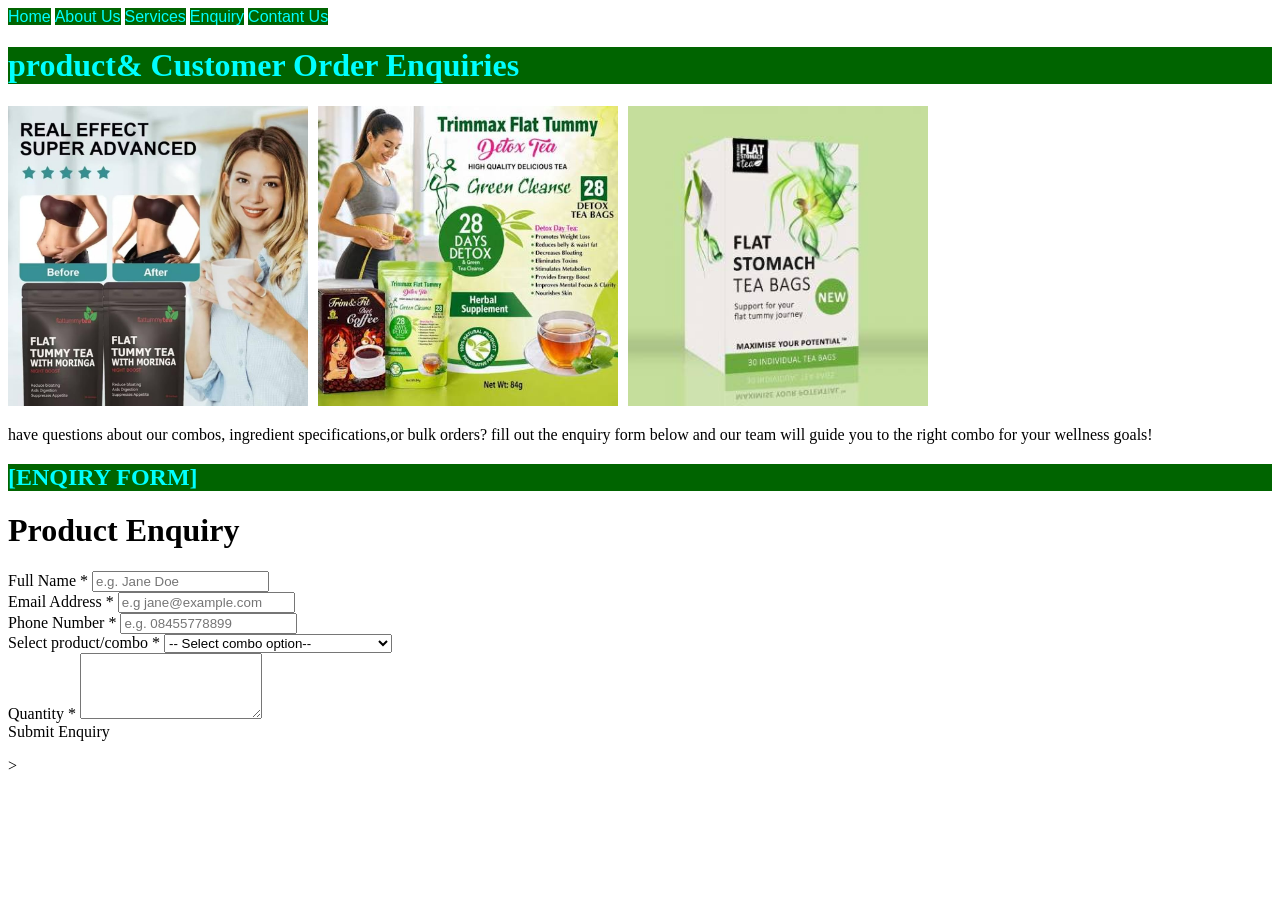
<file: enquiry.html>
<!DOCTYPE html>
<html>

<head>
    <meta charset="UTF-8">
    <meta name="viewport" content="width=device-width, initial-scale=1.0">
    <meta name=" description"
        content="Discover Flat Stoamch Tea (FST) - natural herbal teas designed to support your wellness, detox, and fitness goals with 4-week challenge programs.">
    <link rel="stylesheet" href="CSS/mystyle.css">
    <title>Home | flatStomachtea</title>
    <!-- Enquiry page update-->

    <style>
        .text {
            font-family: 'Gill Sans', 'Gill Sans MT', Calibri, 'Trebuchet MS', sans-serif;
        }
    </style>

    <script src="javascript/script.js"></script>



</head>
<a class="nav" href="index.html">Home</a>
<a class="nav" href="aboutus.html">About Us</a>
<a class="nav" href="services.html">Services</a>
<a class="nav" href="enquiry.html">Enquiry</a>
<a class="nav" href="contactus.html">Contant Us</a>

<h1 style="color: aqua;background-color: darkgreen;"> product& Customer Order Enquiries</h1>
<div style="display: flex; gap: 10px; margin: 20px 0;">
    <img src="images/real effect super advanced.jpg" width="300" />
    <img src="images/trimmax flat tummy.jpg" width="300" />
    <img src="images/teabag.jpg" width="300" />
</div>
<p> have questions about our combos, ingredient specifications,or bulk orders? fill out the enquiry form below and our
    team will guide you to the right combo for your wellness goals!</p>

<h2 style="color: aqua;background-color: darkgreen;">[ENQIRY FORM]</h2>


<main class="container">
    <!-- header Tag Hierarchy (H!) -->
    <h1>Product Enquiry</h1 <form id="enquiryForm" novalidate>
    <div class="form-group">
        <label for="fullName">Full Name *</label>
        <input type="text" id="fullName" placeholder="e.g. Jane Doe">
        <span class="error-message" id="nameError"></span>
    </div>
    <div class="form-group">
        <label for="email">Email Address *</label>
        <input type="email" id="email" placeholder="e.g jane@example.com">
        <span class="error-message" id="emailError"></span>
    </div>
    <div class="form-group">
        <label for="phone">Phone Number *</label>
        <input type="tel" id="phone" placeholder="e.g. 08455778899">
        <span class="error-message" id="phoneError"></span>
    </div>
    <div class="form-group">
        <label for="product">Select product/combo *</label>
        <select id="product">
            <option value="">-- Select combo option--</option>
            <option value="189">Flat Tummy Tea -R189</option>
            <option value="229">Flat-Flush Capsules- R229</option>
            <option value="369">Tea + Capsule bundle -R369</option>
            <option value="479">Trimmax flat Tummy Bundle -R479</option>
        </select>
        <span class="error-message" id="productError"></span>
    </div>
    <div class="form-group">
        <label for="qty">Quantity *</label>
        <textarea id="message" rows="4"></textarea>
    </div>
    <buuton type="submit">Submit Enquiry</buuton>
    <p id="result"></p>
    </form>


    >



    </body>

</html>
</file>
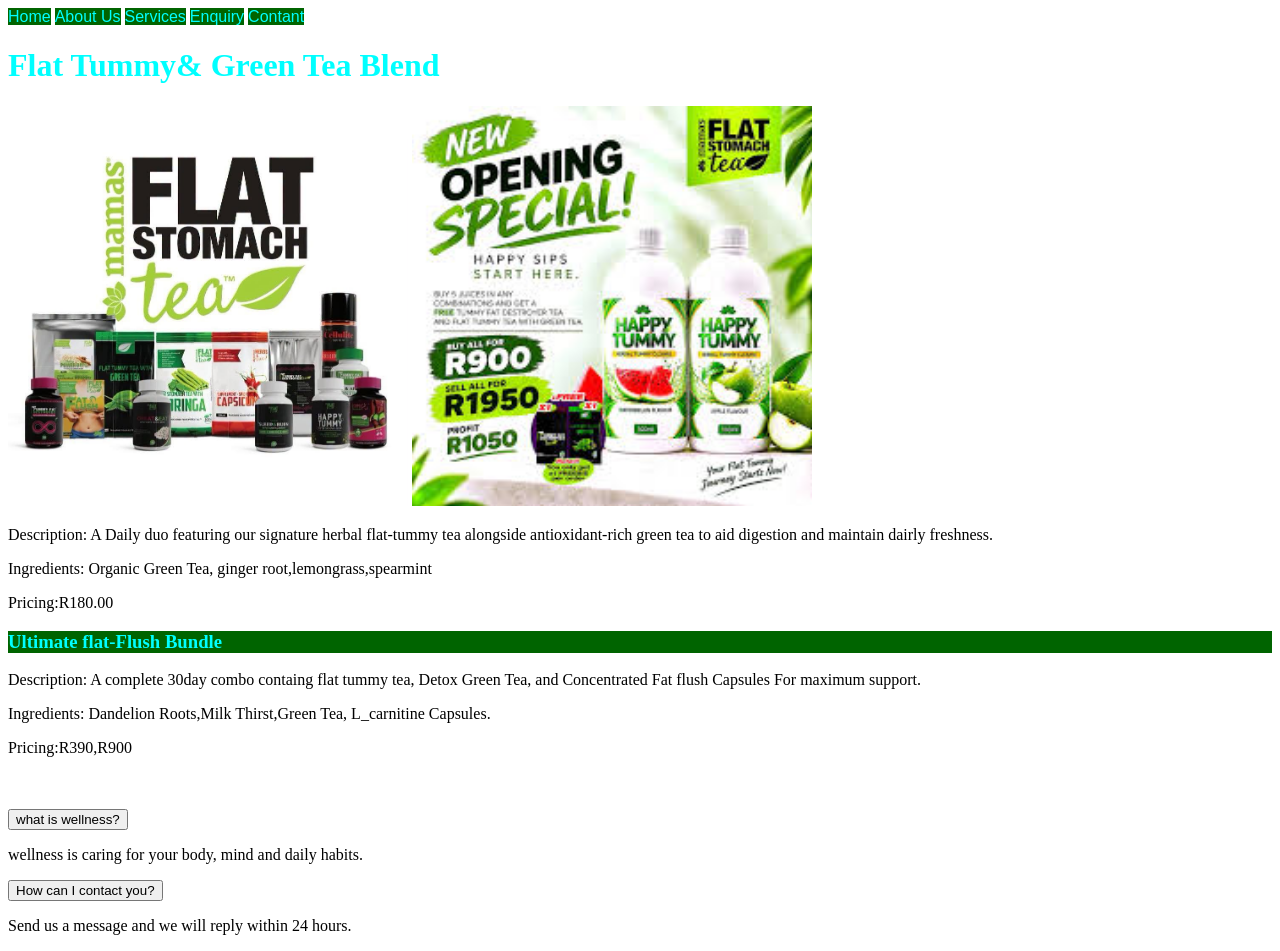
<file: services.html>
<!DOCTYPE html>
<html>
    <head>
        <meta charset="UTF-8">
        <meta name="viewport" content="width=device-width, initial-scale=1.0">
        <meta name=" description" content="Discover Flat Stoamch Tea (FST) - natural herbal teas designed to support your wellness, detox, and fitness goals with 4-week challenge programs.">
        <link rel="stylesheet" href="CSS/mystyle.css">
        <title>Home | flatStomachtea</title>
        <!-- services page update -->
         <style>
            .text{
             font-family: Arial, Helvetica, sans-serif;
             color: blueviolet;   
            }

         </style>




    </head>
    <body>

        <script src="javascript/script.js"></script>

        <a class="nav" href="index.html">Home</a>
        <a class="nav" href="aboutus.html">About Us</a>
        <a class="nav" Href="services.html">Services</a>
        <a class="nav" href="enquiry.html">Enquiry</a>
        <a class="nav" href="contactus.html">Contant </a>
<br>
<h1 style="color: aqua;background-color:darkgreen>Detailed product Offering</h1>

<p> Description: perfect for beginners! includes a 14-day supply fo flat Tummy Tea Flush Capsules To support digestion and kickstart energy.</p>
<p>Ingredients:Green Tea Extract, Peppermint leaf,senna and Leaf,Garcinia Cambogia</p>
<p>Pricing: R250.00</p>
<h2 style="color;aqua; background-color;darkgreen >Flat Tummy& Green Tea Blend</h2>
<div>
    <img src="images/product fst.jpg" width="400"/>
    <img src="images/happy slim.jpg" width="400"/>
</div>
<p>Description: A Daily duo featuring our signature herbal flat-tummy tea alongside antioxidant-rich green tea to aid digestion and maintain dairly freshness.</p>
<p>Ingredients: Organic Green Tea, ginger root,lemongrass,spearmint 
<p>Pricing:R180.00</p>
<h3 style="color: aqua;background-color: darkgreen;">Ultimate flat-Flush Bundle</h3>
<p>Description: A complete 30day combo containg flat tummy tea, Detox Green Tea, and Concentrated Fat flush Capsules For maximum support.</p>
<p>Ingredients: Dandelion Roots,Milk Thirst,Green Tea, L_carnitine Capsules.</p>
<p>Pricing:R390,R900</p>

<br><br>

<button class="acc-btn">what is wellness?</button>
<div class="acc-panel"><p>wellness is caring for your body, mind and daily habits.</p></div>

<button class="acc-btn">How can I contact you?</button>
<div class="acc-panel"><p>Send us a message and we will reply within 24 hours.</p></div>

</body>
</html>
</file>
<file: CSS/mystyle.css>
.nav {
    box-sizing: border-box;
    margin: 0;
    font-family: "kumbh sans", sans-serif;
    background-color: darkgreen;
    color: aqua;
    padding: 0;
    text-decoration: none;
    overflow-x: hidden;
}

.navbar_container {
    display: flex;
    justify-content: space-between;
    align-items: center;
    height: 80%;
    background: #0000;
    z-index: 1000;
    width: 100%;
    margin: 0 auto;
    padding: 0 50px;
    position: fixed;
}


#navbar-logo {
    display: flex;
    justify-content: center;
    list-style: none;
    margin: 0auto;
}

.navbar_item {
    height: 80%;
}

.navbar_links {
    color: #fff;
    text-decoration: none;
    height: 100%;
    padding: 0 1rem;
    display: flex;
    align-items: centre;
}

.navbar_links:hover {
    color: #0ce48d;
    transition: all 0.3s ease;
}

.navbar_btn.mobile {
    display: none;
}

.navbar_btn.desktop {
    display: flex;
}

.button {
    background: #0ce48d;
    padding: 10px 20px;
    border: none;
    border-radius: 4px;
    color: #fff;
    text-decoration: none;
}

.button:hover {
    background: #15b856;
    transition: all 0.3s ease;
}

.navbar_toggle {
    display: none;
}

@media and (max-width: 968px; ) {
    .navbar_toggle {
        display: block;
        position: absolute;
        right: 20px;
        top: 50%;
        transition: translateY(-50%);
        color: #fff;
        z-index: 10;
        font-size: 1.5rem;
        background: none;
        cursor: pointer;
        padding: 0;
    }

    .navbar_menu {
        flex-direction: colomn;
        justify-content: flex-start;
        align-items: center;
        position: fixed;
        top: 80px;
        left: -100%;
        width: 100%;
        height: calc(100%-80px);
        opacity: 0;
        transition: all 0.5s ease;
        background: #131313;
        z-index: 10;
        margin: 0;
    }

    .navbar_menu.active {
        left: 0;
        opacity: 1;
    }

    .navbar_item {
        width: 100%;
        display: flex;
        justify-content: center;
    }

    /* Sign Up Button */
    .navbar_btn.mobile {
        display: flex;
        justify-content: center;
        padding-bottom: 2rem;
        width: 100%
    }


    h1 {
        color: aqua;
        background-color: darkgreen;
        text-align: left;
        border: 1px solid black;
    }

    h2 {
        text-align: center;
        color: #163d2d;
        border: 1px solid black;
    }

    .nav:hover {
        background-color: rgb(19, 85, 94);
    }

    p {
        font-family: Verdana, Geneva, Tahoma, sans-serif;
        font-size: 25px;
        color: blue;
    }

    img {
        margin-top: 20px;
    }

    /* tablet */
    @media (max-width: 768px) {
        .nav {
            display: block;
            margin-bottom: 8px;
            text-align: center;
        }
    }

    /* mobile */
    @media (max-width: 480px) {
        .nav {
            display: block;
            margin: 0 0 6px 0;
        }

        div {
            flex-direction: column;
        }

        p {
            font-size: 16px;
        }

        h1 {
            font-size: 22px;
        }

        h2 {
            font-size: 18px;
        }

        * {
            box-sizing: border-box;
            margin: 0;
            padding: o;
            Font-family: Arial, sans serif;
        }

        /* General layout & typography */
        body {
            font-family: Arial, Helvetica, sans-serif;
            margin: 0: padding: 20px;
            background-color: #9f9f9;
            color: #333;
        }

        header {
            text-align: center;
            margin-bottom: 30px;
        }

        /* pdoduct grid & cards */
        .gallery-grid {
            display: flex;
            flex- wrap: wrape;
            gap: 20px;
            justify- content: center;
        }

        .product-card {
            background-color: #ffff;
            border-radius: 8px;
            padding: 15px;
            width: 250px;
            text-align: center;
            box-shadow: 0 2px 5px rgba(0, 0, 0, 0.1);

        }

        .product-card img {
            width: 100%;
            height: 180px;
            object-fit: cover;
            border-radius: 4px;
            cursor: pointer;
        }

        /* Search Input */
        .search-section {
            text-align: center;
            margin-botton: 30px
        }

        #searchInput {
            padding: 10px;
            width: 60%;
            max-width: 400px;
            font-size: 16px;
            border-radius: 4px;
        }

        /* Accordion styles */
        .accordion {
            background-color: #2e7d32;
            color: white;
            cursor: pointer;
            padding: 14px;
            width: 100%;
            border: none;
            text-align: left;
            outline: none;
            font-size: 16px;
            transition: 0.3s;
            margin-top: 10px;
            boarder- radius: 4px;

            /* hrbalcart - Flat stomach Tea | Part 2 Styles*/
            :root {
                --green: #1f4d1f;
                --green-light: #3b7d2c;
                --accent: #7fe0c5;
                --blue: #1a3fa0;
                --bg: #fbfaf3;
                --text: #222
            }

            * {
                box-sizing: borde-box
            }

            body {
                margin: 0;
                font-family: Arial, Helvetica, sans-serif;
                background: var(--bg);
                color: var(--text);
                line-height: 1.6
            }

            header.site {
                padding: 12px 20px;
                display: flex;
                align-items: center;
                gap: 16px;
                flex-wrap: wrape
            }

            header.site .brand {
                font-size: 1.8rem;
                font-weight: bold;
                color: var(--green);
                text-decoration: none
            }

            header.site.brand small {
                display: block;
                font-size: .7rem;
                font-weight: normal;
                font-style: italic;
            }

            nav ul {
                list-style: none;
                margin: 0;
                padding: 0;
                display: flex;
                flex-wrape: wrape;
                gap 4px
            }


            nav ul {
                list-style: none:margin:0;
                padding: 0;
                display;
                flex;
                flex-wrape;
                wrape;

                gap:padding nav a {
                    display: block;
                    background: var(--green light);
                    transform: translateY(-2px)
                }

                .banner {}

                color:var() .banner {
                    background: :var(---green);
                    color: var() (---accent);
                    font-
                }

                main {
                    max-width: 1100px;
                    margin: 0 auto;
                    padding: 16px
                }

                h2.band {
                    background: var(--blue);
                    font-size: 1. 15rem
                }

                intro {
                    color: var (--blue0);
                    font-size: 1.15rem
                }

                .hero {
                    display: grid;
                    grid-template-columns:
                        1fr 1fr gap: 16px
                }

                .hero {
                    display: grid:-templete-column:1fr 1fr;
                    gap: 20px;
                    align-items: center
                }

                .hero img {
                    width: 100%;
                    border: radius 8px;
                }

                .card {
                    background: #fff;
                    border;
                    1px solid #ddd;
                    border-radius: 8px;
                    padding: 16px;
                    box-shadow: 0 2px rgba(, 0, 0, 0, .08);
                    transition: transform, 3s, box=shadow.3s
                }

                .card:hover {
                    transform: translateY(-4px);
                    box-shadow: 0 6px 14px rgba(0, 0, 0, .15)
                }

                .grid {
                    display: grid;
                    grid-templete-columns: repeat(auto-fill, minmax(240px, 1fr));
                    gap: 16px
                }

                .card img {
                    width: 100%;
                    height: 170px;
                    object-fit: cover;
                    border-radius: 6px
                }

                .price {
                    color: var(--green);
                    font-weight: bold;
                    font-size: 1.2rem
                }

                .btn {
                    display: inline-block;
                    background: var(--green);
                    color: fff;
                    border: 0;
                    padding: 10px 18px;
                    border-radius: 5px;
                    cursor: pointer;
                    font-size: 1rem;
                    text-decoration: none;
                    transition: background .3s
                }

                /* tabs */
                .tab-buttons {
                    display: flex;
                    gap: 4px;
                    flex-wrap: wrap
                }

                .tab-buttons button {
                    background: #ddd;
                    border: 0;
                    padding: 10px 18px;
                    cursor: pointer;
                    font-size: 1rem
                }

                .tab-buttons button.active {
                    baclground: var(--green);
                    color: var(--accent)
                }

                .tab-panel {
                    display: none;
                    background: #fff;
                    border: 1px solid #ddd;
                    padding: 16px;
                    animation: fade .05s
                }

                .tab-panel.active {
                    display: block
                }

                /*accordion */
                .accordion-btn {
                    width;
                    100%;
                    text-align;
                    left;
                    background: var(--green);
                    color: var(--accent);
                    border: 0;
                    padding: 12px 16px;
                    margin-top;
                    6px;
                    font-size: 1.05rem;
                    cursor: pointer;
                    display: flex;
                    justify-content: space-between
                }

                .accordion-btn::after {
                    content: "+";
                    font-weight: bold
                }

                .accordion-btn.open::after {
                    content: "\2212"
                }

                .accordion-panel {
                    max-height: 0;
                    overflow: hidden;
                    trasition: max-height .4s ease;
                    background: #fff;
                    border: 0 solid#ddd;
                    padding: 0 16px
                }

                ,
                .accordion-panel.open {
                    border-width: 1px;
                    padding: 12px 16px
                }

                /* gallery + lightbox */
                .gallery {
                    display: grid;
                    grid-templete-columns: repe(auto-fill, minmax(180px, 1fr));
                    gap: 10px
                }

                .gallery img {
                    width: 100%;
                    height: 160px;
                    object-fit: cover;
                    border-radius: 6px;
                    cursor: pointer;
                    transition: transform .3s
                }

                .gallery img:hover {
                    transform: scale(1.05)
                }

                overlay {
                    position: fixed;
                    insert: 0;
                    background: rgba(0, 0, 0, .85);
                    display: none;
                    align-items: center;
                    justify-content: center;
                    z-index: 100;
                    padding: 20px
                }

                overlay.show {
                    display: flex;
                    animation: fade .3s
                }

                .overlay .close {
                    position: absolute;
                    bottom: 20px;
                    color: :#fff;
                    font-size2.2rem;
                    cursor: pointer;
                    background: none;
                    border: 0
                }

                .overlay .cap {
                    position: absolute;
                    bottom: 20px;
                    color#fff;
                    text-align: center;
                    width: 100%
                }

                /* modal */
                ,
                modal-box {
                    background: #fff;
                    border-radius: 8px;
                    max-width: 480px;
                    width: 100%;
                    padding: 20px;
                    position: relative
                }

                .modal-box.close {
                    color: #333;
                    top: 4px;
                    right: 12px
                }

                /* main form container */
                .contact-form {
                    display: flex;
                    flex-direction: column;
                    gap: 1rm;
                    /* creates clean, consistent vertical spacing between fields */
                    max-width: 100%;
                    width: 100%;
                    margin: 0 auto;
                    padding: 20px;
                }

                /* individual form row/group */
                .form-group {
                    display: flex;
                    flex-direction: column;
                }

                */ label styling */ .form-group label {
                    margin-bottom: 0.5rem;
                    font-weight: 600;
                    font-size: 0.95rem;
                }

                /* Inputs, dropdowns, and textaress */
                .form-group input,
                .form-group select,
                ,
                form textarea {
                    padding: 10px 12px;
                    font-size: 1rm;
                    border: 1px 12px;
                    font-size;
                    1rem;
                    border-radius: 4pm;
                    width;
                    100% width: 100% box-sing: border-box;
                    /* ensures padding doesnt push elements out of bounds*/

                }

                /* focus state for between usability*/
                .form- group input :focus;

                .form-group input: focus,
                form-group input textarea {
                    
                }

                form- group input;

                focus {
                    . outline-: none .shadow: #0066cc, . box-shadow: 0.0.0 3px rgba(0, 102, 204, 0.15)
                }
s
                box- background: #fff;
                border: 1px solid #ddd;
                border-radius: 8px;
                max-width: 620px
            }

            label {
                display: block;
                margin-top: 12px;
                font-weight: bold
            }

            input.select,
            textarea {
                width: 100%;
                padding: 10px;
                margin-top: 4px;
                border: 1px solid #999;
                border-radius: 4px;
                font-size: 1rem;
                font-family: inherit
            }

            input.invalid,
            select.invalid,
            textarea.invalid {
                border-color: #c0392b;
                background: #999;
                border: radius 4px;
                font-size: 1rem;
                font-family: inherit
            }

            .error {
                color: #c0392b;
                font-size: 9rem;
                min-height: 1.1em
            }

            .notice {
                padding: 12px;
                border-radius: 5px;
                margin-top: 14px;
                display: none
            }

            .notice.ok {
                display: block;
                background: #e3f4e1;
                border: 1px solid var(--green-light)
            }

            .notice.bad {
                display: block;
                background: #fdecea;
                border: 1px solid#c0392b
            }

            .toolbar {
                display: flex;
                gap: 10px;
                flex-wrap: wrap;
                margin-bottom: 14px
            }

            .toolbar input,
            .toolbar select {
                width: auto;
                flex: 1;
                min-width: 150px
            }

            #map {
                height: 380px;
                border-radius: 8px;
                margin-top: 14px
            }

            .disclaimer {
                font-size: .85rem;
                color: #555;
                border-top: 1px solid #ccc;
                margin-top: 24px;
                padding-top: 10px
            }

            footer {
                background: var(--green);
                color:var(--accent)

                /* animations */
                @keyframes fade {
                    from {
                        opacity: 0
                    }

                    to {
                        opacity: 1
                    }
                }

                .reveal {
                    opacity: 0;
                    transform: translateY(24px);
                    transition: opacity .7s, transform .7s
                }

                reveal.visible {
                    opacity: 1;
                    transform: none
                }

                @media(max-width:700) {
                    .hero {
                        grid-template-columns: 1fr
                    }

                    nav a {
                        padding: 10px 12px;
                        font-size: 1rem
                    }
                }
</file>
